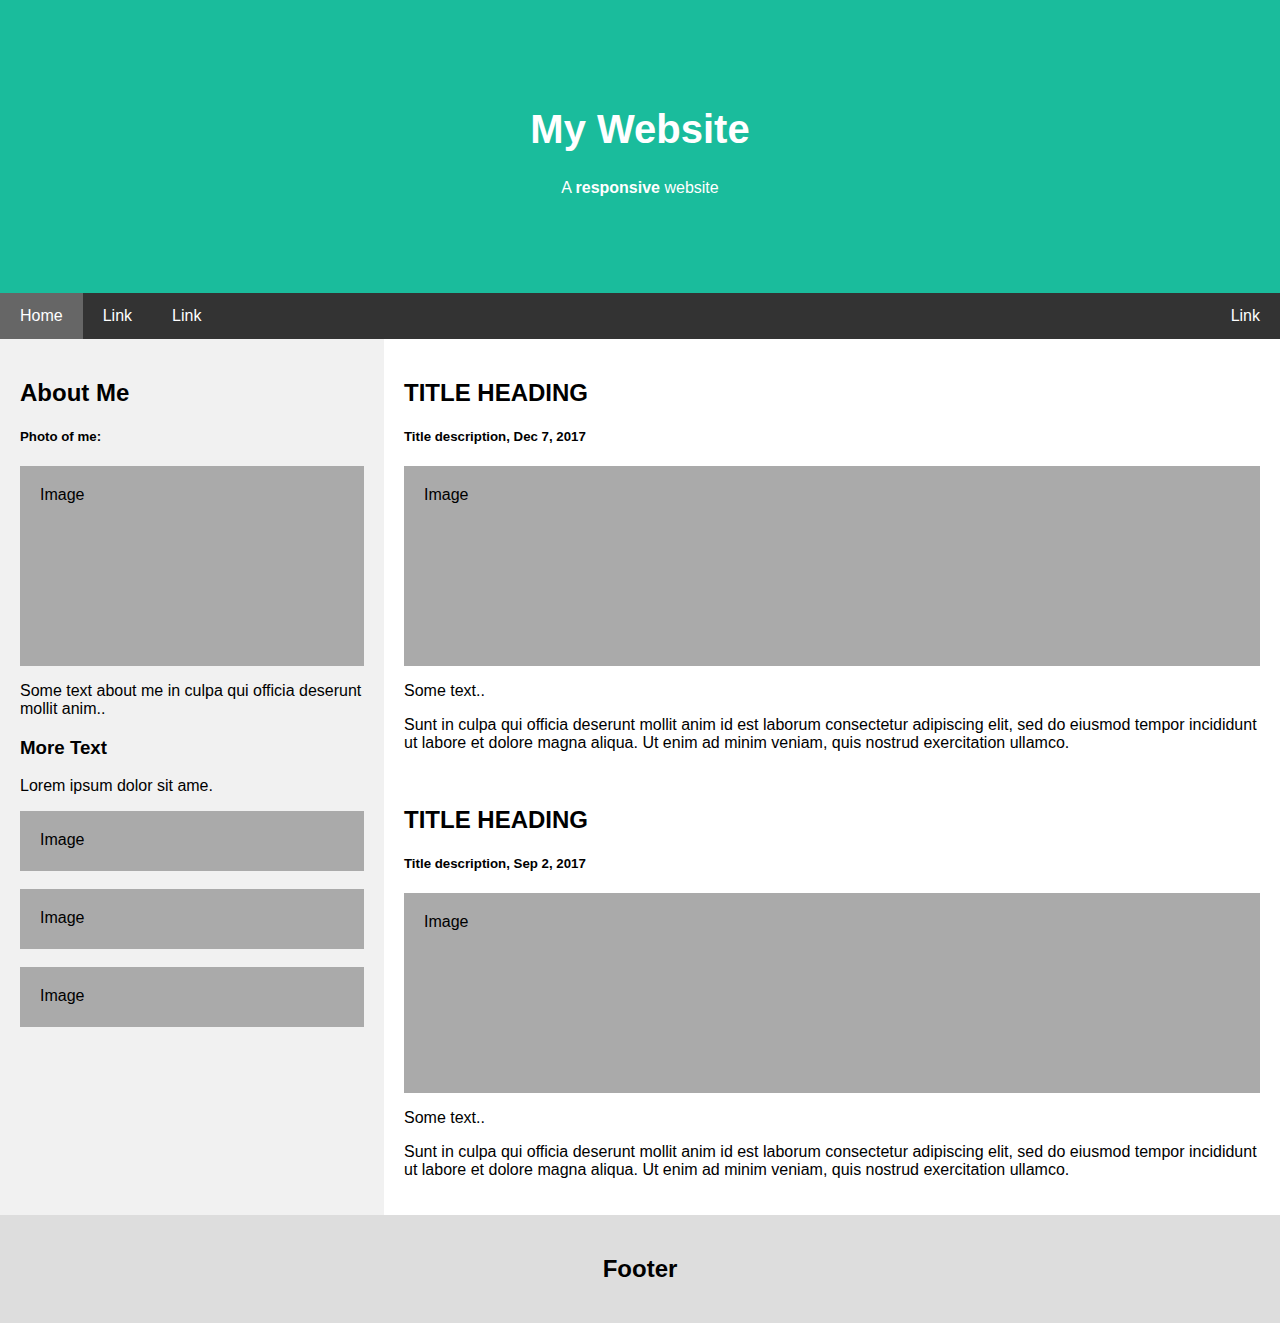
<file: index.html>
<!DOCTYPE html>
<html lang="en">
<head>
<title>Testileht</title>
<meta charset="UTF-8">
<meta name="viewport" content="width=device-width, initial-scale=1">
<style>
* {
  box-sizing: border-box;
}

/* Style the body */
body {
  font-family: Arial, Helvetica, sans-serif;
  margin: 0;
}

/* Header/logo Title */
.header {
  padding: 80px;
  text-align: center;
  background: #1abc9c;
  color: white;
}

/* Increase the font size of the heading */
.header h1 {
  font-size: 40px;
}

/* Sticky navbar - toggles between relative and fixed, depending on the scroll position. It is positioned relative until a given offset position is met in the viewport - then it "sticks" in place (like position:fixed). The sticky value is not supported in IE or Edge 15 and earlier versions. However, for these versions the navbar will inherit default position */
.navbar {
  overflow: hidden;
  background-color: #333;
  position: sticky;
  position: -webkit-sticky;
  top: 0;
}

/* Style the navigation bar links */
.navbar a {
  float: left;
  display: block;
  color: white;
  text-align: center;
  padding: 14px 20px;
  text-decoration: none;
}


/* Right-aligned link */
.navbar a.right {
  float: right;
}

/* Change color on hover */
.navbar a:hover {
  background-color: #ddd;
  color: black;
}

/* Active/current link */
.navbar a.active {
  background-color: #666;
  color: white;
}

/* Column container */
.row {  
  display: -ms-flexbox; /* IE10 */
  display: flex;
  -ms-flex-wrap: wrap; /* IE10 */
  flex-wrap: wrap;
}

/* Create two unequal columns that sits next to each other */
/* Sidebar/left column */
.side {
  -ms-flex: 30%; /* IE10 */
  flex: 30%;
  background-color: #f1f1f1;
  padding: 20px;
}

/* Main column */
.main {   
  -ms-flex: 70%; /* IE10 */
  flex: 70%;
  background-color: white;
  padding: 20px;
}

/* Fake image, just for this example */
.fakeimg {
  background-color: #aaa;
  width: 100%;
  padding: 20px;
}

/* Footer */
.footer {
  padding: 20px;
  text-align: center;
  background: #ddd;
}

/* Responsive layout - when the screen is less than 700px wide, make the two columns stack on top of each other instead of next to each other */
@media screen and (max-width: 700px) {
  .row {   
    flex-direction: column;
  }
}

/* Responsive layout - when the screen is less than 400px wide, make the navigation links stack on top of each other instead of next to each other */
@media screen and (max-width: 400px) {
  .navbar a {
    float: none;
    width: 100%;
  }
}
</style>
</head>
<body>

<div class="header">
  <h1>My Website</h1>
  <p>A <b>responsive</b> website</p>
</div>

<div class="navbar">
  <a href="#" class="active">Home</a>
  <a href="#">Link</a>
  <a href="#">Link</a>
  <a href="#" class="right">Link</a>
</div>

<div class="row">
  <div class="side">
    <h2>About Me</h2>
    <h5>Photo of me:</h5>
    <div class="fakeimg" style="height:200px;">Image</div>
    <p>Some text about me in culpa qui officia deserunt mollit anim..</p>
    <h3>More Text</h3>
    <p>Lorem ipsum dolor sit ame.</p>
    <div class="fakeimg" style="height:60px;">Image</div><br>
    <div class="fakeimg" style="height:60px;">Image</div><br>
    <div class="fakeimg" style="height:60px;">Image</div>
  </div>
  <div class="main">
    <h2>TITLE HEADING</h2>
    <h5>Title description, Dec 7, 2017</h5>
    <div class="fakeimg" style="height:200px;">Image</div>
    <p>Some text..</p>
    <p>Sunt in culpa qui officia deserunt mollit anim id est laborum consectetur adipiscing elit, sed do eiusmod tempor incididunt ut labore et dolore magna aliqua. Ut enim ad minim veniam, quis nostrud exercitation ullamco.</p>
    <br>
    <h2>TITLE HEADING</h2>
    <h5>Title description, Sep 2, 2017</h5>
    <div class="fakeimg" style="height:200px;">Image</div>
    <p>Some text..</p>
    <p>Sunt in culpa qui officia deserunt mollit anim id est laborum consectetur adipiscing elit, sed do eiusmod tempor incididunt ut labore et dolore magna aliqua. Ut enim ad minim veniam, quis nostrud exercitation ullamco.</p>
  </div>
</div>

<div class="footer">
  <h2>Footer</h2>
</div>

</body>
</html>
</file>
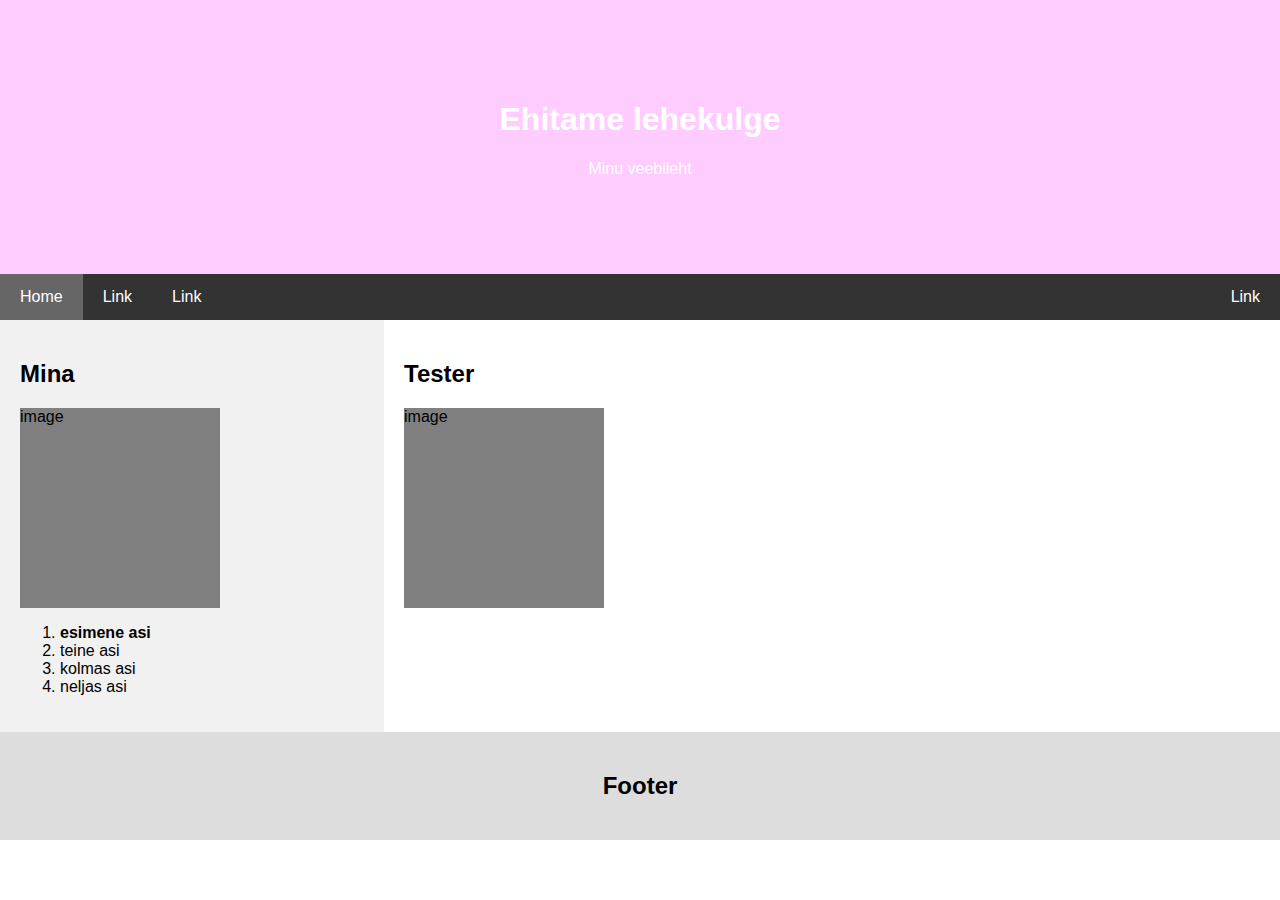
<file: test.html>
<!DOCTYPE html>
<html lang="en">
<head>
	<title>Testileht</title>
	<meta charset="utf-8">
	<meta name="viewport" content="width=device-width, initial-scale=1">
	<link rel="stylesheet" type="text/css" href="style.css">
</head>
<body>
<div class="header">
	<h1>Ehitame lehekulge</h1>
	<p>Minu veebileht</p>
</div>
<div class="navbar">
  <a href="#" class="active">Home</a>
  <a href="#">Link</a>
  <a href="#">Link</a>
  <a href="#" class="right">Link</a>
</div>
<div class="row">
	<div class="side">
		<h2>Mina</h2>
		<div class="image">
			image
		</div>
		<ol>
			<li><b>esimene asi</b></li>
			<li>teine asi</li>
			<li>kolmas asi</li>
			<li>neljas asi</li>
		</ol>
	</div>
	<div class="main">
		<h2>Tester</h2>
		<div class="image">
			image
		</div>
	</div>
</div>
<div class="footer">
	<h2>Footer</h2>
</div>
</body>
</html>
</file>
<file: style.css>
body{
	margin:0;
	font-family: Arial, Helvetica, sans-serif;
}

* {
  box-sizing: border-box;
}
.header{
	padding:80px;
	text-align:center;
	background-color: #ffccff;
	color:white;
}

.navbar {
  overflow: hidden;
  background-color: #333;
  position: sticky;
  position: -webkit-sticky;
  top: 0;
}

.navbar a {
  float: left;
  display: block;
  color: white;
  text-align: center;
  padding: 14px 20px;
  text-decoration: none;
}
/* Right-aligned link */
.navbar a.right {
  float: right;
}

/* Change color on hover */
.navbar a:hover {
  background-color: #ddd;
  color: black;
  transition-duration:0.5s;
  width: 200px;
  font-size: 30px;
  font-size-adjust: 20px;
}

/* Active/current link */
.navbar a.active {
  background-color: #666;
  color: white;
}
.row{
	display: flex;
	flex-wrap: wrap;
	display: -ms-flexbox;
	-ms-flex-wrap:wrap;
}

.side{
	flex:30%;
	background-color: #f1f1f1;
	padding: 20px;
}
.main{
	flex:70%;
	background-color:white;
	padding:20px;
}
.image{
	height: 200px;
	width: 200px;
	background-color: gray;
}
img{
	height: 200px;
	width: 200px;
}
.image:hover{
	transform: scale(1.1);
	background-color: red;
	transition-duration: 0.5s;
}
.footer{
	text-align: center;
	padding: 20px;
	background-color: #ddd;
}

@media screen and (max-width: 500px){
	.row {
		flex-direction: column;
	}
	.side{
		background-color: red;
	}
	.navbar a.right{
		float: left;
	}
	.header{
		background-color:blue;
	}
}

@media screen and(max-width: 400px){
	.navbar a{
		float: none;
		width: 100%;
	}
}
</file>
